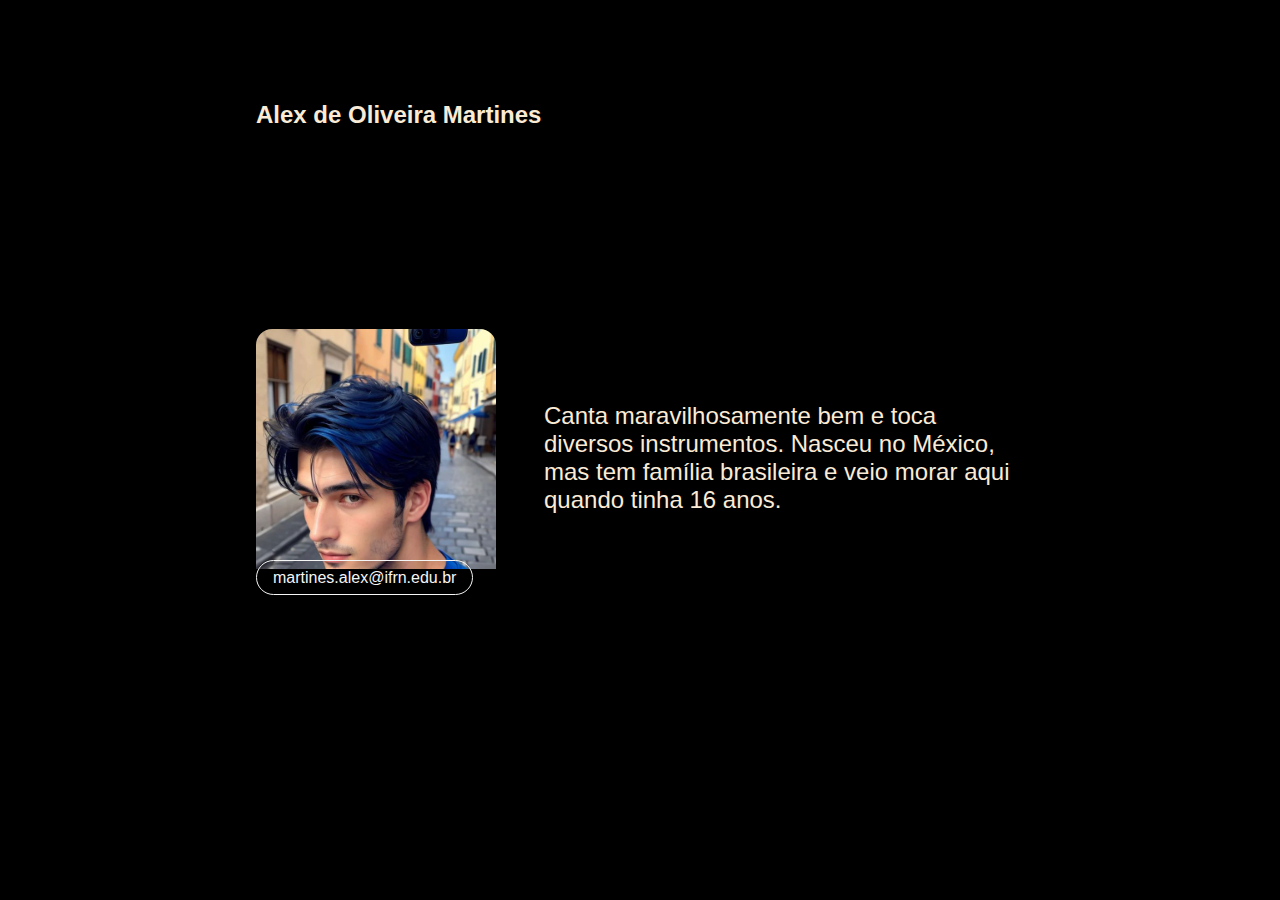
<file: AprendendoHTML/teste-card-pasta/index.html>
<!DOCTYPE html>
<html lang="en">
<head>
    <meta charset="UTF-8">
    <meta name="viewport" content="width=device-width, initial-scale=1.0">
    <title>Document</title>
    <link rel="stylesheet" href="css/style.css">
</head>
<body>
    <div class="mt-4 card-co">
        <h4>Alex de Oliveira Martines</h4>
        <div class="member d-flex align-items-start" data-aos="zoom-in" data-aos-delay="100">
            
            <div class="d-flex flex-column">
                <div class="pic">
                    <img src="img/Alex-pinterest.jpg" class="img-fluid" alt="" width="100px">
                </div>
                <a href="mailto:martines.alex@ifrn.edu.br" class="email-member">martines.alex@ifrn.edu.br</a> <!-- /*e-mail fictício*/ -->
            </div>

            <div class="member-info">
                <p>Canta maravilhosamente bem e toca diversos instrumentos. Nasceu no México, mas tem família brasileira e veio morar aqui quando tinha 16 anos.</p>
            </div>
            
        </div> 
    </div>
</body>
</html>
</file>
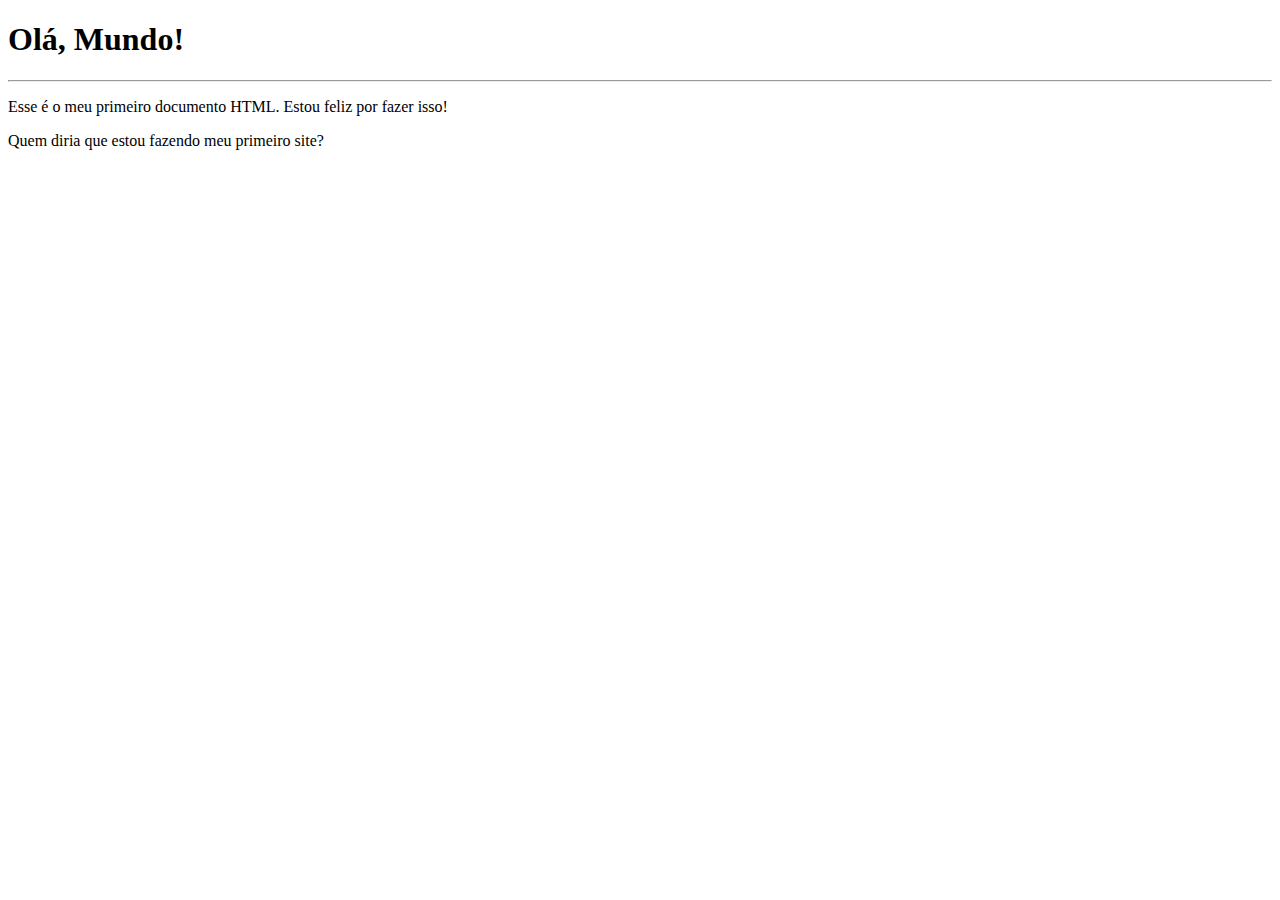
<file: AprendendoHTML/primeiroCodigo.html>
<!DOCTYPE html>
<html lang="pt-br"
<html>
    <head> 
        <meta charset="UTF-8">
        <meta name="viewport" content="width=device-width, initial-scale=1.0"> 
        <title>Meu primeiro exercício em HTML</title>
    </head>
    <body>
        <h1>Olá, Mundo!</h1>
        <hr>
        <p>Esse é o meu primeiro documento HTML. Estou feliz por fazer isso!</p>
        <p>Quem diria que estou fazendo meu primeiro site?</p>
    </body>


</html>
</file>
<file: AprendendoHTML/teste-card-pasta/css/style.css>
* {
    margin: 0;
    padding: 0;
    box-sizing: border-box;
}

body {
    font-family: Arial, Helvetica, sans-serif;
    background-color: #000000;
    color:antiquewhite;
    display: flex;
    justify-content: center;
    align-items: center;
    height: 100vh;
}

.mt-4{
    
    align-items: center;
    justify-self: center;

    background-color: var(--background);
    border: 0.2rem solid var(--gray-color);
    margin-top: -5rem;
}


.member{
    background-color: var(--background);
    border: 0.2rem solid var(--gray-color);
    border-radius: 5rem;
    margin-top: 4rem; 
} */

.card-co {
    width: 70rem;
    height: fit-content;
}

.mt-4 h4 {
    position: absolute;
    padding: 1.5rem 1.5rem 5rem 4rem;
    width: 40%;

    /* background-color: var(--background);
    border: 0.2rem 0.2rem solid var(--gray-color);
    z-index: 3; */

    line-height: 2.3rem;
    font-size: 1.5rem;
    color: var(--main-color3);
   
}

.mt-4 .member {
    padding: 12rem 4rem 10rem;
    display: flex;
    gap: 3rem;

}

.mt-4 .member .pic{
    width: 15rem;
    height: 15rem;
    overflow: hidden;
}

.mt-4 .member .pic img {
    min-height: 100%;
    min-width: 100%;
    border-radius: 1rem;
}

.mt-4 .member .member-info {
    font-size: 1.5rem;
    width: 30rem;
    align-self: center;
}

.mt-4 .email-member {
    margin-top: 1.5rem;
    padding: 0.5rem 1rem;
    width: fit-content;
    align-self: center;
    border: 0.1rem solid #F5F5F5;
    border-radius: 2rem;
    color: #F5F5F5;
    text-decoration: none;
}
</file>
